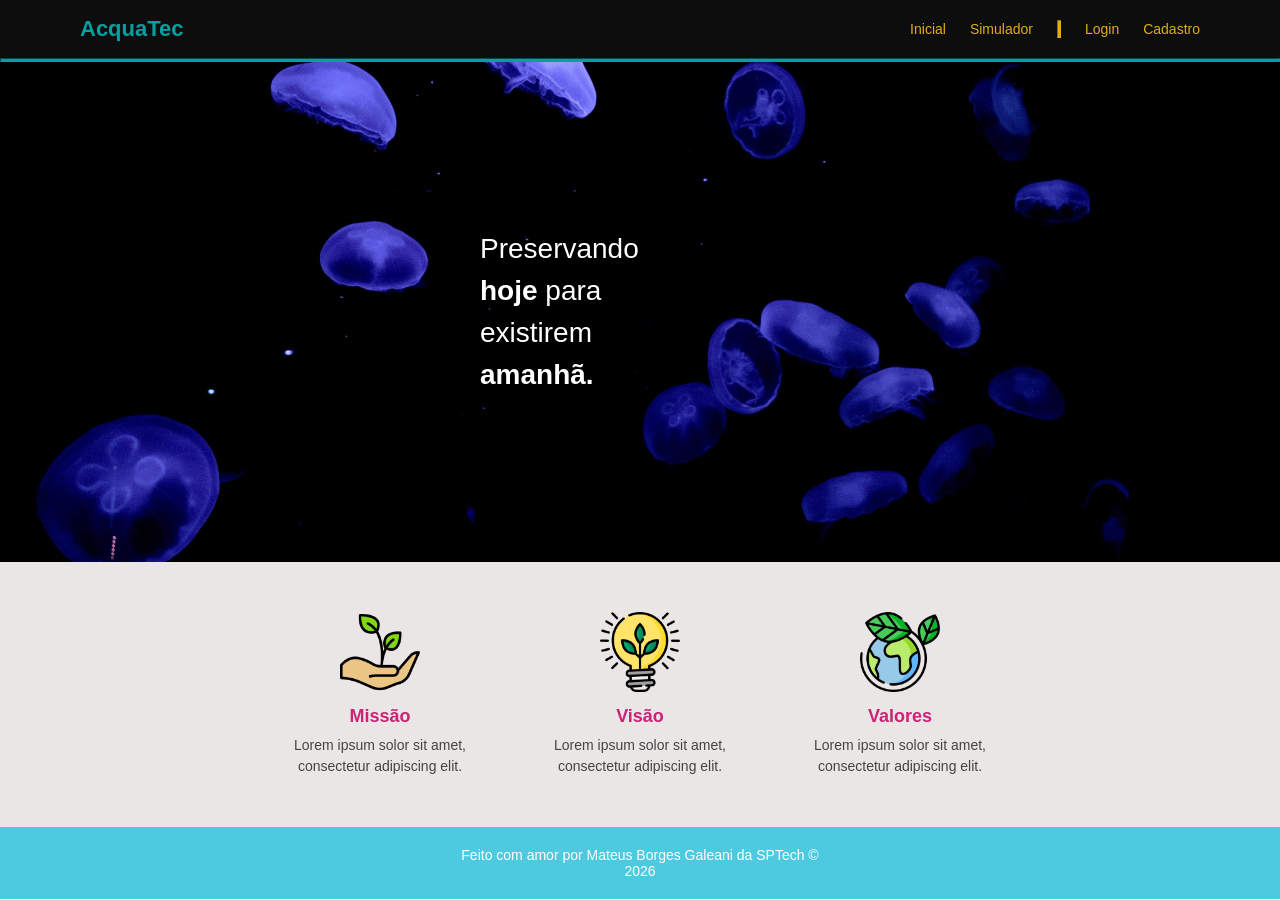
<file: index.html>
<!DOCTYPE html>
<html lang="pt-BR">

<head>
    <meta charset="UTF-8">
    <meta name="viewport" content="width=device-width, initial-scale=1.0">
    <title>Aquatech</title>
    <link rel="stylesheet" href="style.css">
</head>

<body>
    <header>
        <nav>
            <div class="logo">AcquaTec</div>
            <ul>
                <li><a href="index.html">Inicial</a></li>
                <li><a href="simulador.html">Simulador</a></li>
                <hr class="hr_li">
                <li><a href="login.html">Login</a></li>
                <li><a href="cadastro.html">Cadastro</a></li>
            </ul>
        </nav>
        <hr>
    </header>
    <main>
        <section id="sec_banner">
            <div id="div_sec_banner">
                <p class="banner_p">Preservando</p>
                <p  class="banner_p"><strong class="banner_strong">hoje</strong> para</p>
                <p  class="banner_p">existirem</p>
                <p  class="banner_p"><strong class="banner_strong">amanhã.</strong></p>
            </div>
        </section>
        <section id="sec_cards">
            <div class="card">
                <img src="assets/growth_color.png" alt="Mão segurando uma planta">
                <h3>Missão</h3>
                <p>Lorem ipsum solor sit amet, consectetur adipiscing elit.</p>
            </div>
            <div class="card">
                <img src="assets/lightbulb_color.png" alt="Lâmpada acessa com planta dentro">
                <h3>Visão</h3>
                <p>Lorem ipsum solor sit amet, consectetur adipiscing elit.</p>
            </div>
            <div class="card">
                <img src="assets/planet-earth_color.png" alt="Planeta Terra com planta envolta">
                <h3>Valores</h3>
                <p>Lorem ipsum solor sit amet, consectetur adipiscing elit.</p>
            </div>
        </section>

    </main>
    <footer>
        <p>Feito com amor por Mateus Borges Galeani da SPTech ©</p>
        <p>2026</p>
    </footer>
</body>

</html>
</file>
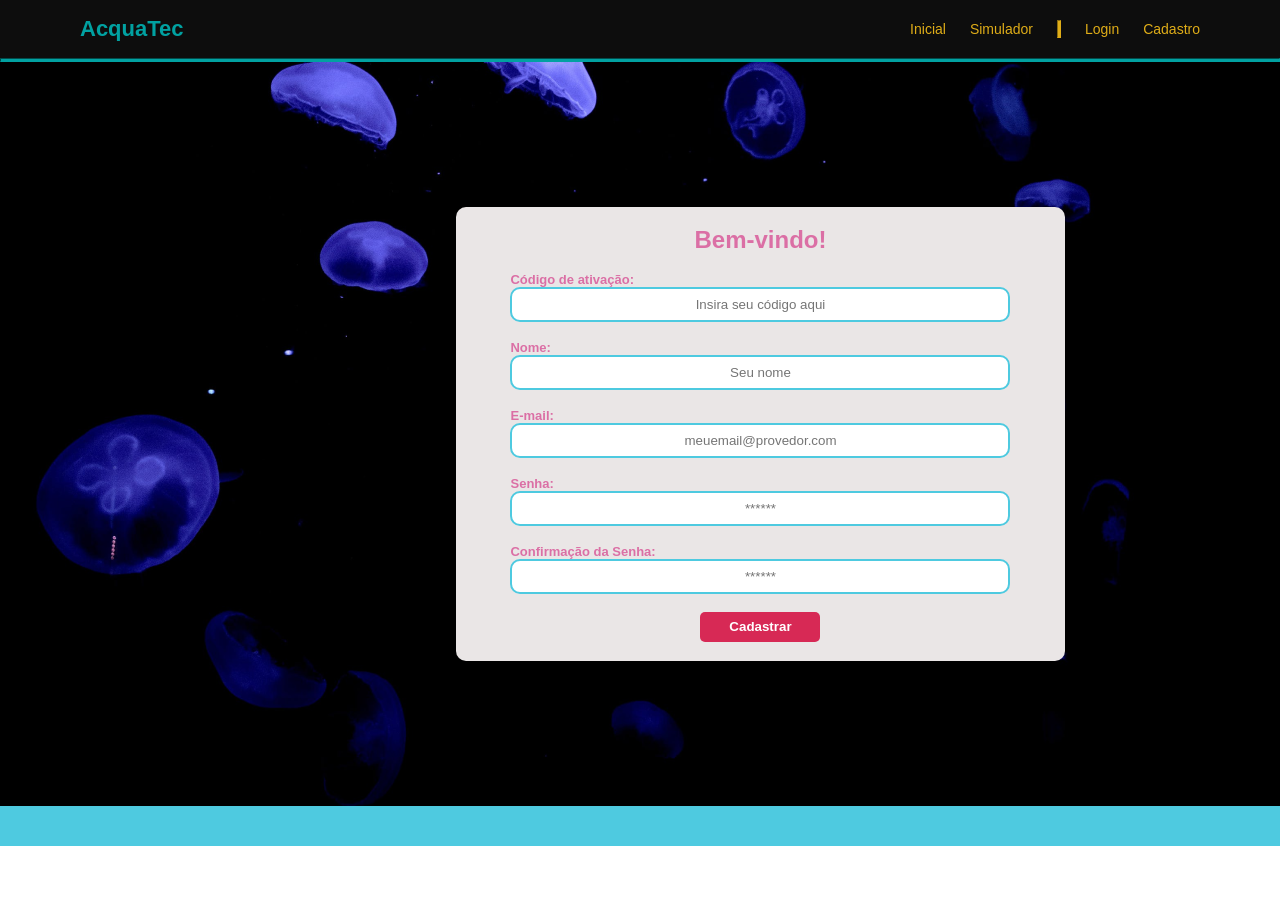
<file: cadastro.html>
<!DOCTYPE html>
<html lang="pt-BR">

<head>
    <meta charset="UTF-8">
    <meta name="viewport" content="width=device-width, initial-scale=1.0">
    <title>Aquatech</title>
    <link rel="stylesheet" href="style.css">
</head>

<body>
    <header>
        <nav>
            <div class="logo">AcquaTec</div>
            <ul>
                <li><a href="index.html">Inicial</a></li>
                <li><a href="simulador.html">Simulador</a></li>
                <hr class="hr_li">
                <li><a href="login.html">Login</a></li>
                <li><a href="cadastro.html">Cadastro</a></li>
            </ul>
        </nav>
        <hr>
    </header>
    <main>
        <section>
            <div id="div_cadastro1">
                <div id="div_cadastro2">
                    <h2>Bem-vindo!</h2> <br>
                    <div>
                        <p><b>Código de ativação:</b></p>
                        <input type="text" id="ipt_codAtiv" placeholder="Insira seu código aqui"> <br><br>
                    </div>
                    <div>
                        <p><b>Nome:</b></p>
                        <input type="text" id="ipt_nome" placeholder="Seu nome"> <br><br>
                    </div>
                    <div>
                        <p><b>E-mail:</b></p>
                        <input type="email" id="ipt_email" placeholder="meuemail@provedor.com"> <br><br>
                    </div>
                    <div>
                        <p><b>Senha:</b></p>
                        <input type="password" id="ipt_senha" placeholder="******"> <br><br>
                    </div>
                        <div>
                        <p><b>Confirmação da Senha:</b></p>
                        <input type="password" id="ipt_confirmaSenha" placeholder="******"> <br><br>
                    </div>
                    <button><b>Cadastrar</b></button>
                </div>
            </div>
        </section>
    </main>
    <footer>
    </footer>
</body>

</html>
</file>
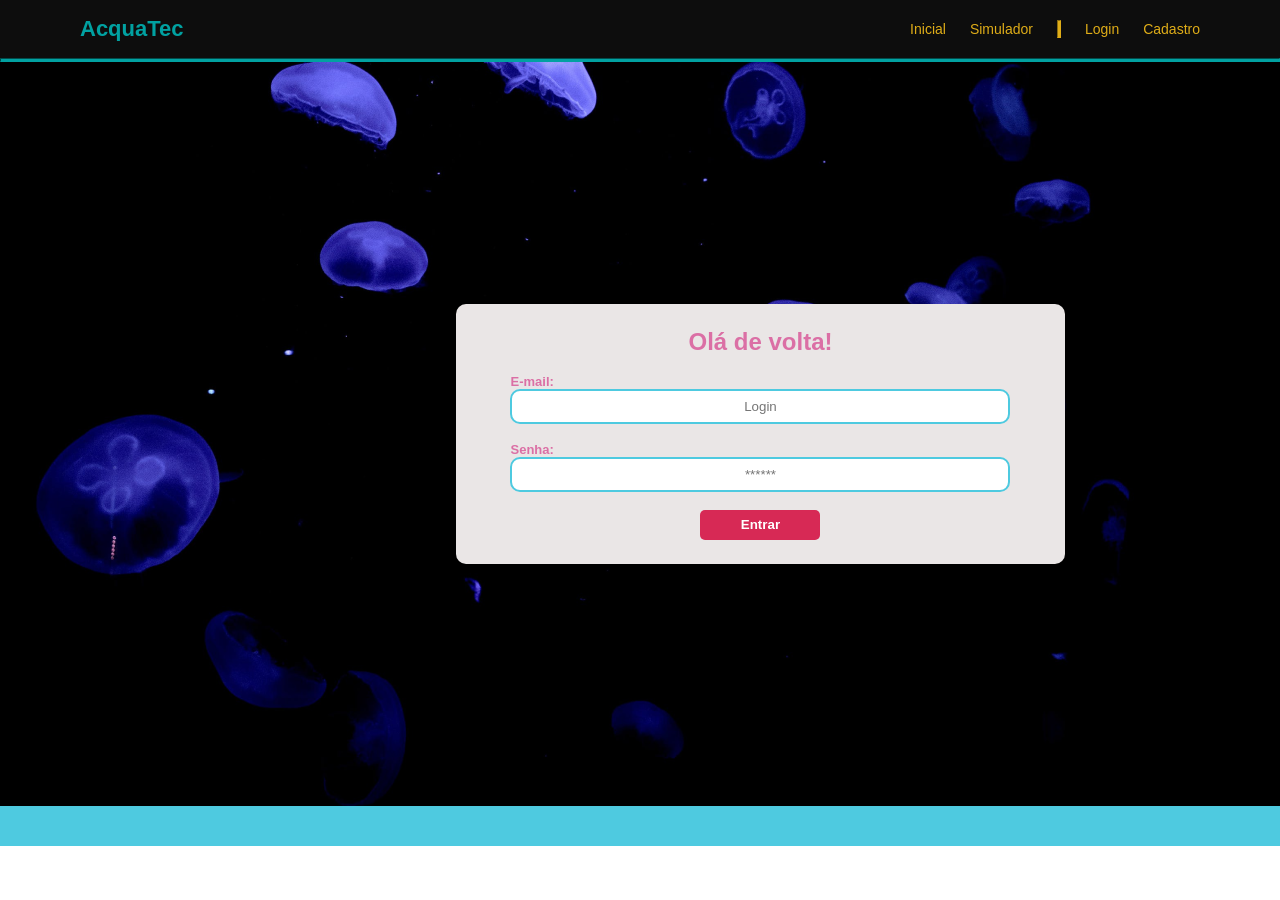
<file: login.html>
<!DOCTYPE html>
<html lang="pt-BR">

<head>
    <meta charset="UTF-8">
    <meta name="viewport" content="width=device-width, initial-scale=1.0">
    <title>Aquatech</title>
    <link rel="stylesheet" href="style.css">
</head>

<body>
    <header>
        <nav>
            <div class="logo">AcquaTec</div>
            <ul>
                <li><a href="index.html">Inicial</a></li>
                <li><a href="simulador.html">Simulador</a></li>
                <hr class="hr_li">
                <li><a href="login.html">Login</a></li>
                <li><a href="cadastro.html">Cadastro</a></li>
            </ul>
        </nav>
        <hr>
    </header>
    <main>
        <section>
            <div id="div_login1">
                <div id="div_login2">
                    <h2>Olá de volta!</h2> <br>
                    <div>
                        <p><b>E-mail:</b></p>
                        <input type="email" id="ipt_email" placeholder="Login"> <br><br>
                    </div>
                    <div>
                        <p><b>Senha:</b></p>
                        <input type="password" id="ipt_senha" placeholder="******"> <br><br>
                    </div>
                    <button><b>Entrar</b></button>
                </div>
            </div>
        </section>
    </main>
    <footer>
    </footer>
</body>

</html>
</file>
<file: style.css>
* {
  margin: 0;
  padding: 0;
  box-sizing: border-box;
  font-family: Arial, sans-serif;
}

nav {
  background-color: #0d0d0d;
  display: flex;
  justify-content: space-between;
  align-items: center;
  padding: 16px 80px;
}

.logo {
  color: #01a1a1; 
  font-size: 22px;
  font-weight: bold;
}

nav ul {
  list-style: none;
  display: flex;
  gap: 24px;
}

nav ul li a {
  color: #dfad18; 
  text-decoration: none;
  font-size: 14px;
}

nav ul li a:hover {
  text-decoration: none;
  pointer-events: all;
}

.hr_li{
    background-color: #dfad18;
    border-color: #dfad18;
}

hr{
    background-color: #01a1a1;
    border-color: #01a1a1;
    padding: 1px;
}

#sec_banner {
  background-image: url('assets/jelly-fish-home.png');
  height: 500px;
  display: flex;
  align-items: center;
  padding-left: 80px;
}

.banner_p {
  color: white;
  font-size: 28px;
  line-height: 1.5;
  padding-left: 400px;
}

.banner_strong {
  color: white;
  font-weight: 900;
}

#sec_cards {
  background-color: rgb(234, 230, 230);
  display: flex;
  justify-content: center;
  gap: 60px;
  padding: 50px 40px;
}

.card {
  text-align: center;
  max-width: 200px;
}

.card img {
  width: 80px;
  height: 80px;
  margin-bottom: 10px;
}

.card h3 {
  color: #cc2277;
  font-size: 18px;
  margin-bottom: 8px;
}

.card p {
  color: #444;
  font-size: 14px;
  line-height: 1.5;
}

#div_login1 {

  background-image: url(assets/jelly-fish-login.png);
  height: 744px;
  width: 1521px;
  display: flex;
  align-items: center;
  justify-content: center;
}

#div_cadastro1 {

  background-image: url(assets/jelly-fish-login.png);
  height: 744px;
  width: 1521px;
  display: flex;
  align-items: center;
  justify-content: center;
}

#div_login2 {
  background-color: rgb(234, 230, 230);
  height: 35%;
  width: 40%;
  display: flex;
  align-items: center;  
  justify-content: center;
  flex-direction: column;
  border-radius: 10px;
}

#div_cadastro2 {
  background-color: rgb(234, 230, 230);
  height: 61%;
  width: 40%;
  display: flex;
  align-items: center;  
  justify-content: center;
  flex-direction: column;
  border-radius: 10px;
}

h2 {

  color: #db6fa5;
  font-family: Helvetica;

}

#div_login2 p {

  font-size: small;
  color: #db6fa5;
  display: flex;
  flex-direction: row;
  justify-content: flex-start;
  align-items: flex-start;
}

#div_cadastro2 p {

  font-size: small;
  color: #db6fa5;
  display: flex;
  flex-direction: row;
  justify-content: flex-start;
  align-items: flex-start;
}

input {

  width: 500px;
  height: 35px;
  border-radius: 10px;
  border-color: #4ecae0;
  border-width: 2px;
  text-align: center;
  border-style: solid;

}

button {

  background-color: #d72955;
  height: 30px;
  width: 120px;
  color: white;
  border-radius: 5px;
  border: none;
}

footer {
  background-color: #4ecae0;
  text-align: center;
  padding: 20px;
  color: white;
  font-size: 14px;
}
</file>
